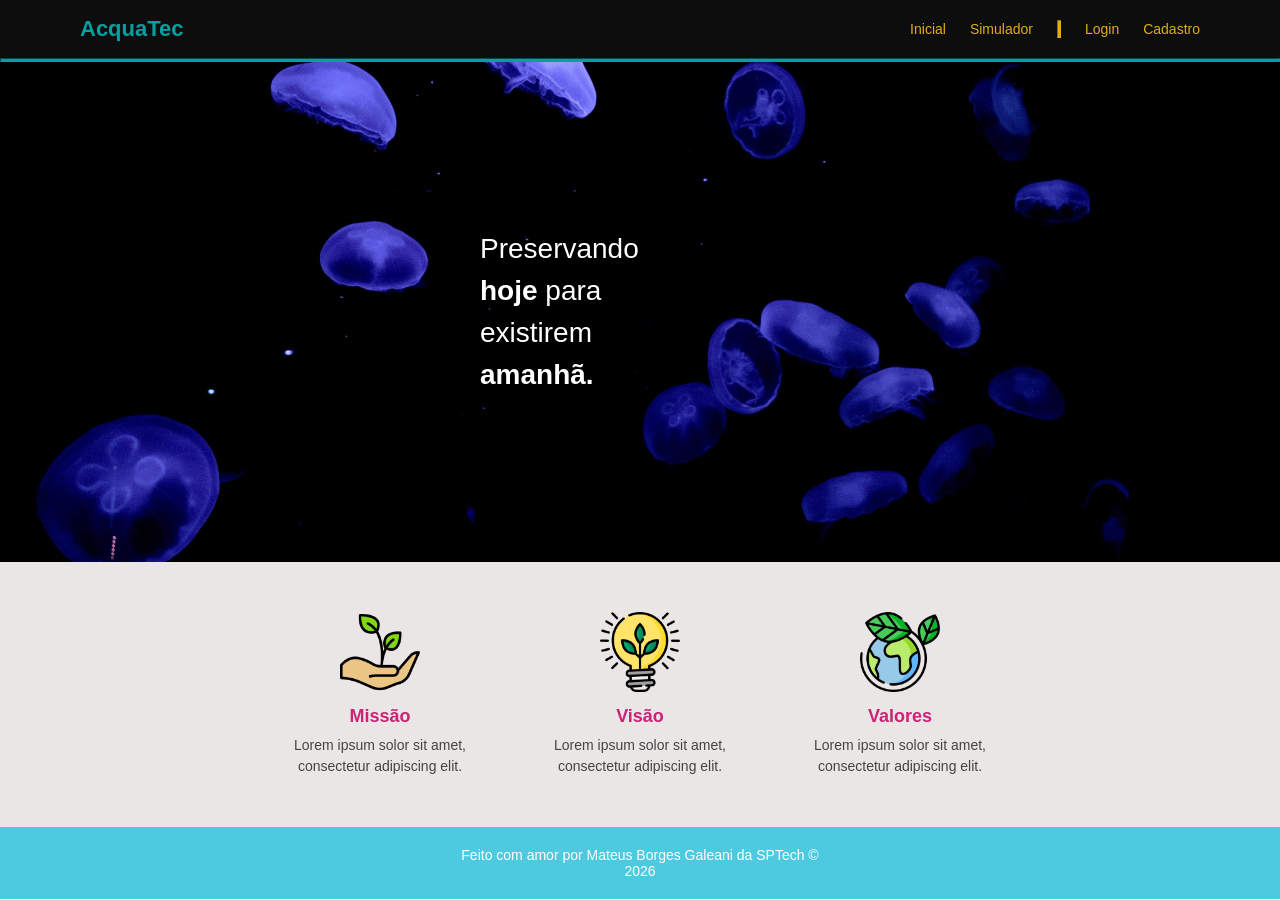
<file: index.html>
<!DOCTYPE html>
<html lang="pt-BR">

<head>
    <meta charset="UTF-8">
    <meta name="viewport" content="width=device-width, initial-scale=1.0">
    <title>Aquatech</title>
    <link rel="stylesheet" href="style.css">
</head>

<body>
    <header>
        <nav>
            <div class="logo">AcquaTec</div>
            <ul>
                <li><a href="index.html">Inicial</a></li>
                <li><a href="simulador.html">Simulador</a></li>
                <hr class="hr_li">
                <li><a href="login.html">Login</a></li>
                <li><a href="cadastro.html">Cadastro</a></li>
            </ul>
        </nav>
        <hr>
    </header>
    <main>
        <section id="sec_banner">
            <div id="div_sec_banner">
                <p class="banner_p">Preservando</p>
                <p  class="banner_p"><strong class="banner_strong">hoje</strong> para</p>
                <p  class="banner_p">existirem</p>
                <p  class="banner_p"><strong class="banner_strong">amanhã.</strong></p>
            </div>
        </section>
        <section id="sec_cards">
            <div class="card">
                <img src="assets/growth_color.png" alt="Mão segurando uma planta">
                <h3>Missão</h3>
                <p>Lorem ipsum solor sit amet, consectetur adipiscing elit.</p>
            </div>
            <div class="card">
                <img src="assets/lightbulb_color.png" alt="Lâmpada acessa com planta dentro">
                <h3>Visão</h3>
                <p>Lorem ipsum solor sit amet, consectetur adipiscing elit.</p>
            </div>
            <div class="card">
                <img src="assets/planet-earth_color.png" alt="Planeta Terra com planta envolta">
                <h3>Valores</h3>
                <p>Lorem ipsum solor sit amet, consectetur adipiscing elit.</p>
            </div>
        </section>

    </main>
    <footer>
        <p>Feito com amor por Mateus Borges Galeani da SPTech ©</p>
        <p>2026</p>
    </footer>
</body>

</html>
</file>
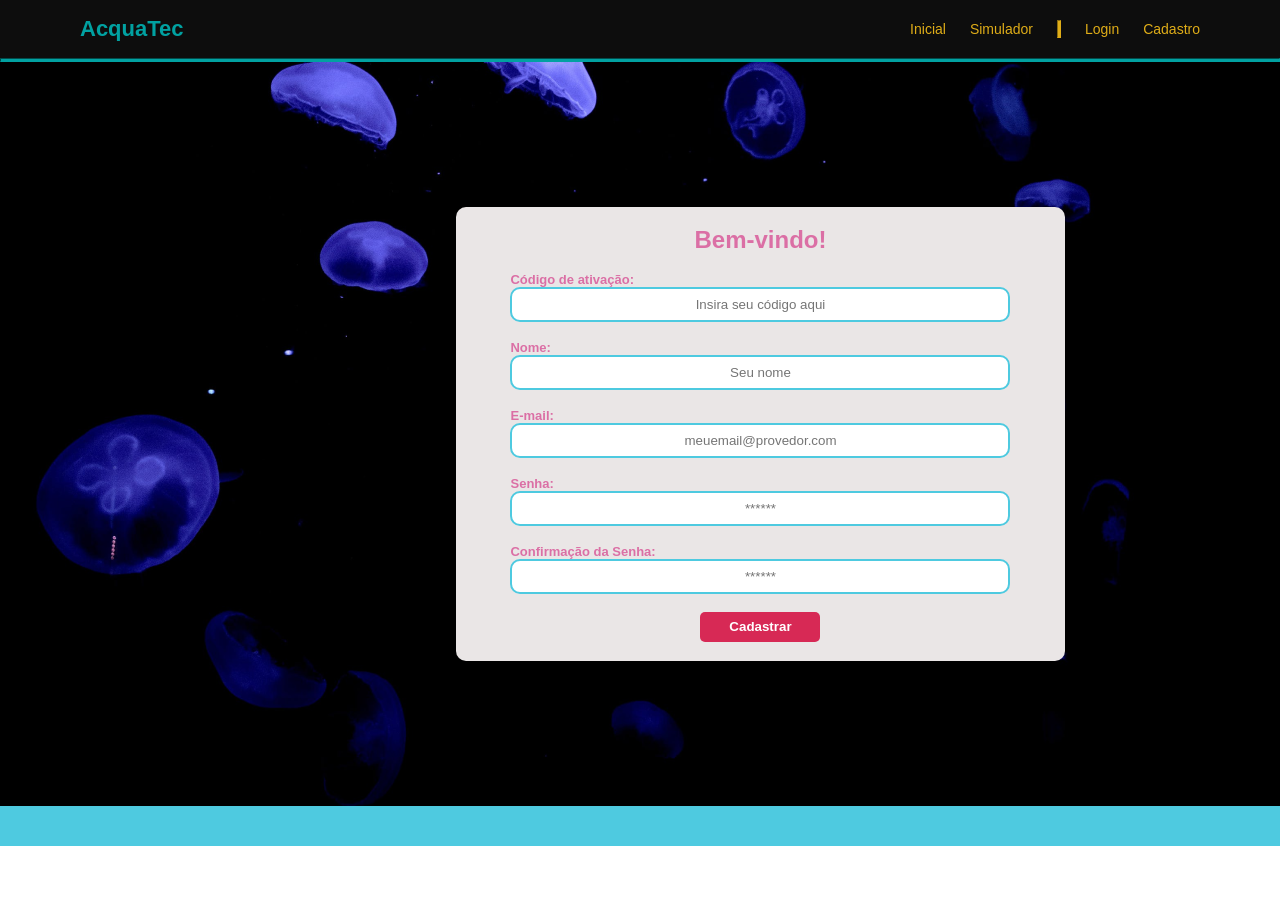
<file: cadastro.html>
<!DOCTYPE html>
<html lang="pt-BR">

<head>
    <meta charset="UTF-8">
    <meta name="viewport" content="width=device-width, initial-scale=1.0">
    <title>Aquatech</title>
    <link rel="stylesheet" href="style.css">
</head>

<body>
    <header>
        <nav>
            <div class="logo">AcquaTec</div>
            <ul>
                <li><a href="index.html">Inicial</a></li>
                <li><a href="simulador.html">Simulador</a></li>
                <hr class="hr_li">
                <li><a href="login.html">Login</a></li>
                <li><a href="cadastro.html">Cadastro</a></li>
            </ul>
        </nav>
        <hr>
    </header>
    <main>
        <section>
            <div id="div_cadastro1">
                <div id="div_cadastro2">
                    <h2>Bem-vindo!</h2> <br>
                    <div>
                        <p><b>Código de ativação:</b></p>
                        <input type="text" id="ipt_codAtiv" placeholder="Insira seu código aqui"> <br><br>
                    </div>
                    <div>
                        <p><b>Nome:</b></p>
                        <input type="text" id="ipt_nome" placeholder="Seu nome"> <br><br>
                    </div>
                    <div>
                        <p><b>E-mail:</b></p>
                        <input type="email" id="ipt_email" placeholder="meuemail@provedor.com"> <br><br>
                    </div>
                    <div>
                        <p><b>Senha:</b></p>
                        <input type="password" id="ipt_senha" placeholder="******"> <br><br>
                    </div>
                        <div>
                        <p><b>Confirmação da Senha:</b></p>
                        <input type="password" id="ipt_confirmaSenha" placeholder="******"> <br><br>
                    </div>
                    <button><b>Cadastrar</b></button>
                </div>
            </div>
        </section>
    </main>
    <footer>
    </footer>
</body>

</html>
</file>
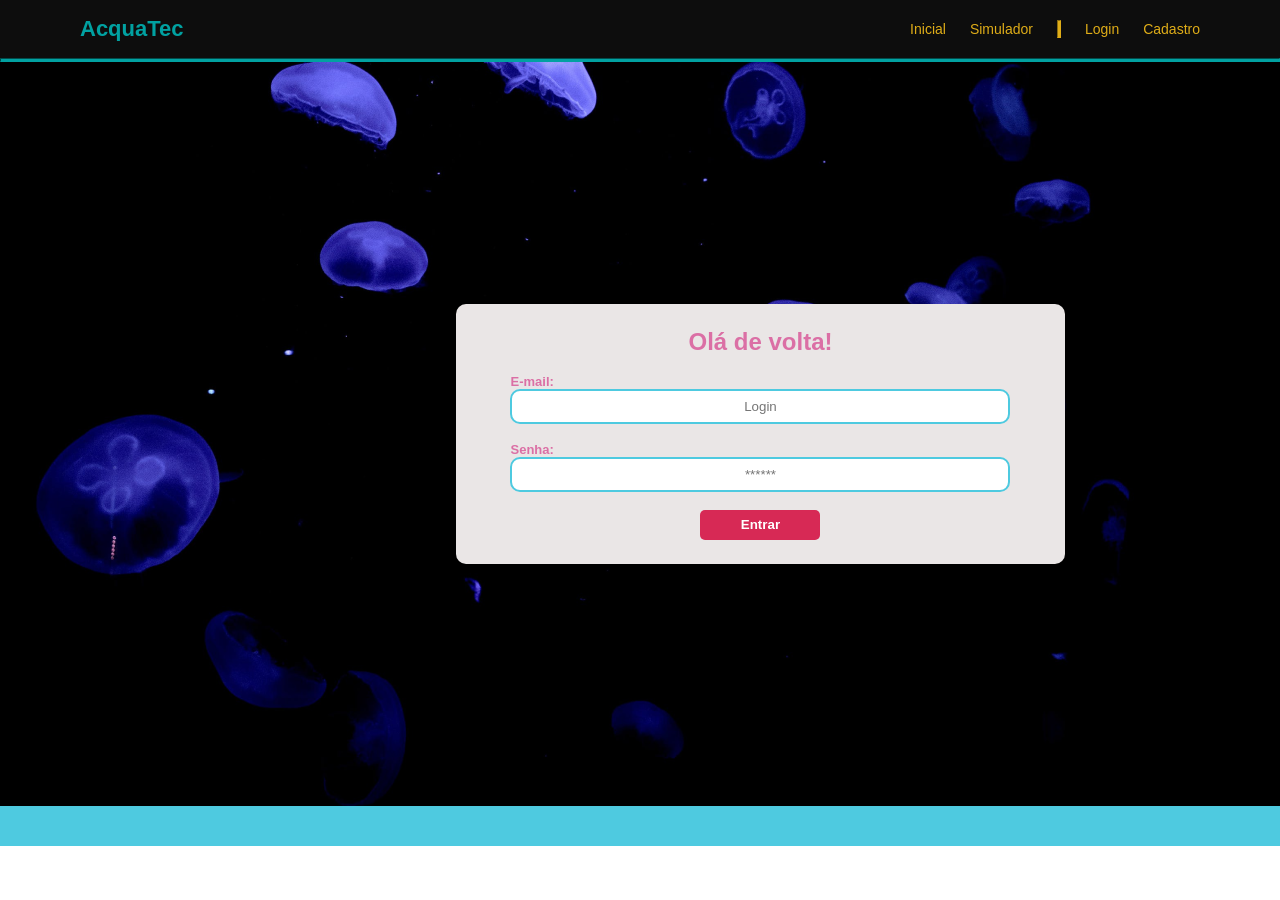
<file: login.html>
<!DOCTYPE html>
<html lang="pt-BR">

<head>
    <meta charset="UTF-8">
    <meta name="viewport" content="width=device-width, initial-scale=1.0">
    <title>Aquatech</title>
    <link rel="stylesheet" href="style.css">
</head>

<body>
    <header>
        <nav>
            <div class="logo">AcquaTec</div>
            <ul>
                <li><a href="index.html">Inicial</a></li>
                <li><a href="simulador.html">Simulador</a></li>
                <hr class="hr_li">
                <li><a href="login.html">Login</a></li>
                <li><a href="cadastro.html">Cadastro</a></li>
            </ul>
        </nav>
        <hr>
    </header>
    <main>
        <section>
            <div id="div_login1">
                <div id="div_login2">
                    <h2>Olá de volta!</h2> <br>
                    <div>
                        <p><b>E-mail:</b></p>
                        <input type="email" id="ipt_email" placeholder="Login"> <br><br>
                    </div>
                    <div>
                        <p><b>Senha:</b></p>
                        <input type="password" id="ipt_senha" placeholder="******"> <br><br>
                    </div>
                    <button><b>Entrar</b></button>
                </div>
            </div>
        </section>
    </main>
    <footer>
    </footer>
</body>

</html>
</file>
<file: style.css>
* {
  margin: 0;
  padding: 0;
  box-sizing: border-box;
  font-family: Arial, sans-serif;
}

nav {
  background-color: #0d0d0d;
  display: flex;
  justify-content: space-between;
  align-items: center;
  padding: 16px 80px;
}

.logo {
  color: #01a1a1; 
  font-size: 22px;
  font-weight: bold;
}

nav ul {
  list-style: none;
  display: flex;
  gap: 24px;
}

nav ul li a {
  color: #dfad18; 
  text-decoration: none;
  font-size: 14px;
}

nav ul li a:hover {
  text-decoration: none;
  pointer-events: all;
}

.hr_li{
    background-color: #dfad18;
    border-color: #dfad18;
}

hr{
    background-color: #01a1a1;
    border-color: #01a1a1;
    padding: 1px;
}

#sec_banner {
  background-image: url('assets/jelly-fish-home.png');
  height: 500px;
  display: flex;
  align-items: center;
  padding-left: 80px;
}

.banner_p {
  color: white;
  font-size: 28px;
  line-height: 1.5;
  padding-left: 400px;
}

.banner_strong {
  color: white;
  font-weight: 900;
}

#sec_cards {
  background-color: rgb(234, 230, 230);
  display: flex;
  justify-content: center;
  gap: 60px;
  padding: 50px 40px;
}

.card {
  text-align: center;
  max-width: 200px;
}

.card img {
  width: 80px;
  height: 80px;
  margin-bottom: 10px;
}

.card h3 {
  color: #cc2277;
  font-size: 18px;
  margin-bottom: 8px;
}

.card p {
  color: #444;
  font-size: 14px;
  line-height: 1.5;
}

#div_login1 {

  background-image: url(assets/jelly-fish-login.png);
  height: 744px;
  width: 1521px;
  display: flex;
  align-items: center;
  justify-content: center;
}

#div_cadastro1 {

  background-image: url(assets/jelly-fish-login.png);
  height: 744px;
  width: 1521px;
  display: flex;
  align-items: center;
  justify-content: center;
}

#div_login2 {
  background-color: rgb(234, 230, 230);
  height: 35%;
  width: 40%;
  display: flex;
  align-items: center;  
  justify-content: center;
  flex-direction: column;
  border-radius: 10px;
}

#div_cadastro2 {
  background-color: rgb(234, 230, 230);
  height: 61%;
  width: 40%;
  display: flex;
  align-items: center;  
  justify-content: center;
  flex-direction: column;
  border-radius: 10px;
}

h2 {

  color: #db6fa5;
  font-family: Helvetica;

}

#div_login2 p {

  font-size: small;
  color: #db6fa5;
  display: flex;
  flex-direction: row;
  justify-content: flex-start;
  align-items: flex-start;
}

#div_cadastro2 p {

  font-size: small;
  color: #db6fa5;
  display: flex;
  flex-direction: row;
  justify-content: flex-start;
  align-items: flex-start;
}

input {

  width: 500px;
  height: 35px;
  border-radius: 10px;
  border-color: #4ecae0;
  border-width: 2px;
  text-align: center;
  border-style: solid;

}

button {

  background-color: #d72955;
  height: 30px;
  width: 120px;
  color: white;
  border-radius: 5px;
  border: none;
}

footer {
  background-color: #4ecae0;
  text-align: center;
  padding: 20px;
  color: white;
  font-size: 14px;
}
</file>
